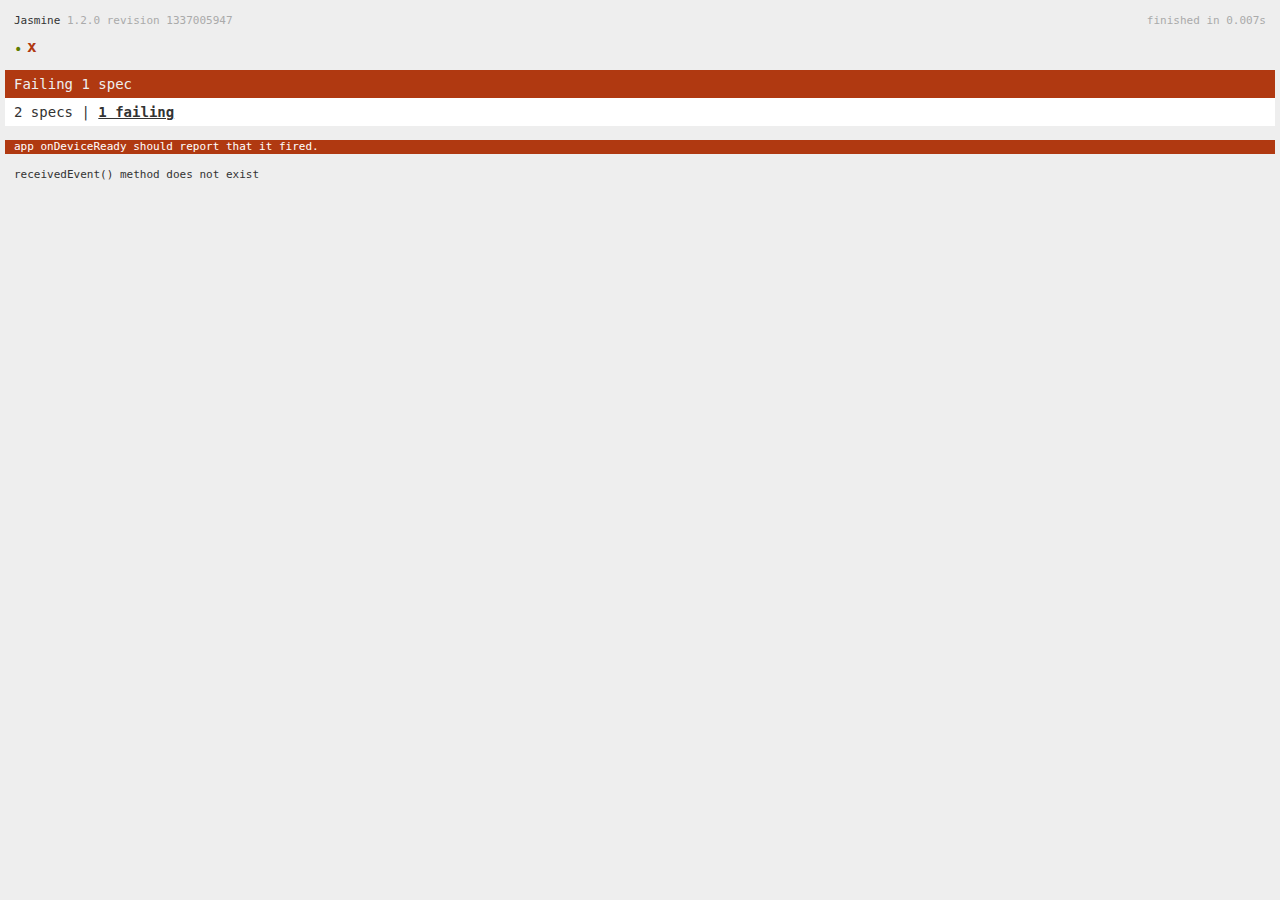
<file: passenger/spec.html>
<!DOCTYPE html>
<!--
    Licensed to the Apache Software Foundation (ASF) under one
    or more contributor license agreements.  See the NOTICE file
    distributed with this work for additional information
    regarding copyright ownership.  The ASF licenses this file
    to you under the Apache License, Version 2.0 (the
    "License"); you may not use this file except in compliance
    with the License.  You may obtain a copy of the License at

    http://www.apache.org/licenses/LICENSE-2.0

    Unless required by applicable law or agreed to in writing,
    software distributed under the License is distributed on an
    "AS IS" BASIS, WITHOUT WARRANTIES OR CONDITIONS OF ANY
     KIND, either express or implied.  See the License for the
    specific language governing permissions and limitations
    under the License.
-->
<html>
    <head>
        <title>Jasmine Spec Runner</title>

        <!-- jasmine source -->
        <link rel="shortcut icon" type="image/png" href="spec/lib/jasmine-1.2.0/jasmine_favicon.png">
        <link rel="stylesheet" type="text/css" href="spec/lib/jasmine-1.2.0/jasmine.css">
        <script type="text/javascript" src="spec/lib/jasmine-1.2.0/jasmine.js"></script>
        <script type="text/javascript" src="spec/lib/jasmine-1.2.0/jasmine-html.js"></script>

        <!-- include source files here... -->
        <script type="text/javascript" src="js/index.js"></script>

        <!-- include spec files here... -->
        <script type="text/javascript" src="spec/helper.js"></script>
        <script type="text/javascript" src="spec/index.js"></script>

        <script type="text/javascript">
            (function() {
                var jasmineEnv = jasmine.getEnv();
                jasmineEnv.updateInterval = 1000;

                var htmlReporter = new jasmine.HtmlReporter();

                jasmineEnv.addReporter(htmlReporter);

                jasmineEnv.specFilter = function(spec) {
                    return htmlReporter.specFilter(spec);
                };

                var currentWindowOnload = window.onload;

                window.onload = function() {
                    if (currentWindowOnload) {
                        currentWindowOnload();
                    }
                    execJasmine();
                };

                function execJasmine() {
                    jasmineEnv.execute();
                }
            })();
        </script>
    </head>
    <body>
        <div id="stage" style="display:none;"></div>
    </body>
</html>
</file>
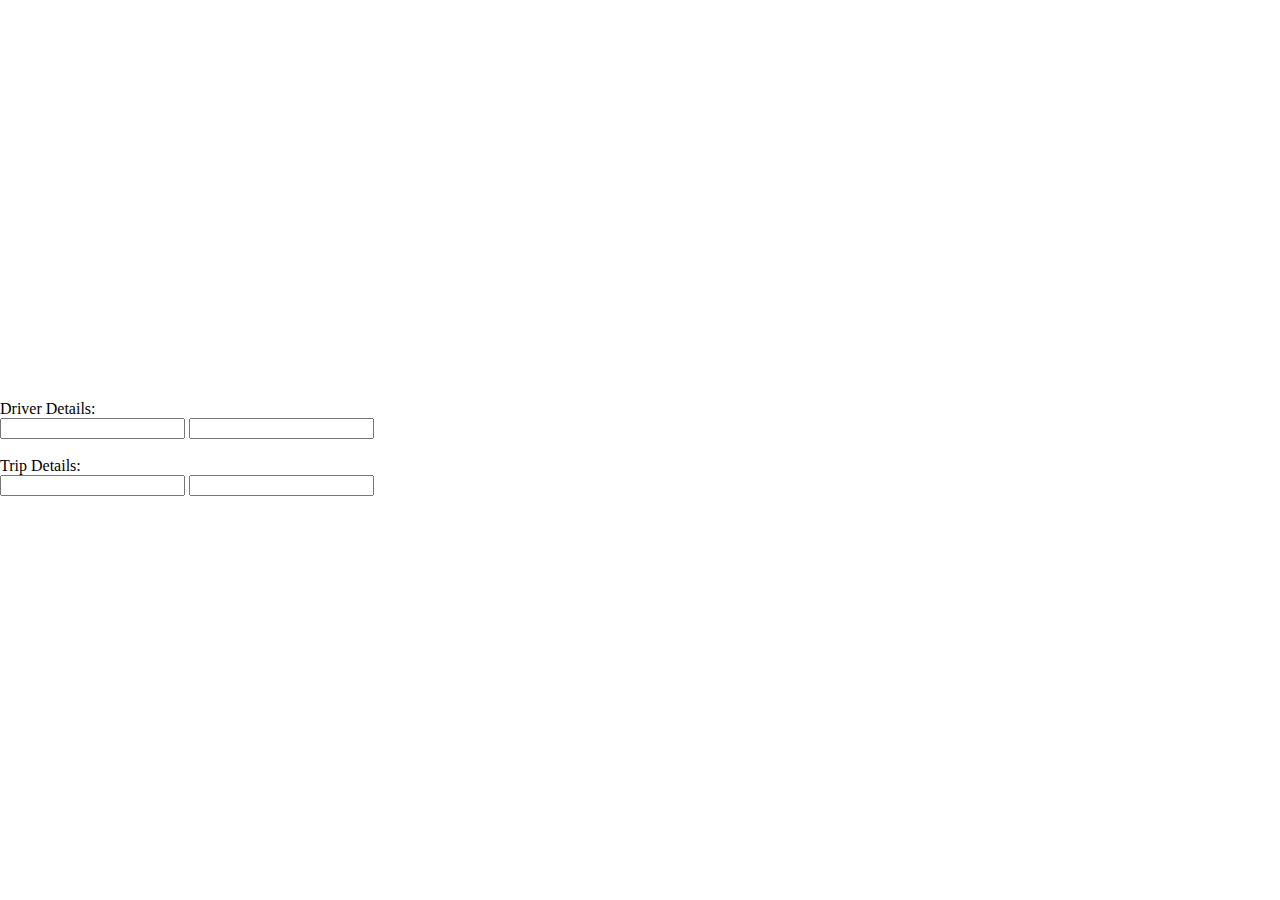
<file: passenger/track.html>
<!DOCTYPE HTML>
<html>
<head>
    <title>Geolocation Watchposition</title>

    <!-- for mobile view -->
    <meta name="viewport" content="initial-scale=1, maximum-scale=1, user-scalable=no, width=device-width">

    <script src="https://ajax.googleapis.com/ajax/libs/jquery/3.1.0/jquery.min.js"></script>
    <script type="text/javascript" src="https://maps.google.com/maps/api/js?v=3&sensor=false&language=en"></script>
    <script type="text/javascript">

        // you can specify the default lat long
        var map,
            currentPositionMarker,
            mapCenter = new google.maps.LatLng(14.668626, 121.24295),
            map;

        // change the zoom if you want
        function initializeMap()
        {
            map = new google.maps.Map(document.getElementById('map_canvas'), {
               zoom: 18,
               center: mapCenter,
               mapTypeId: google.maps.MapTypeId.ROADMAP
             });
        }

        function locError(error) {
            // tell the user if the current position could not be located
            alert("The current position could not be found!");
        }

        // current position of the user
        function setCurrentPosition(pos) {
            currentPositionMarker = new google.maps.Marker({
                map: map,
                position: new google.maps.LatLng(
                    pos.coords.latitude,
                    pos.coords.longitude
                ),
                title: "Current Position"
            });
            map.panTo(new google.maps.LatLng(
                    pos.coords.latitude,
                    pos.coords.longitude
                ));
        }

        function displayAndWatch(position) {

            // set current position
            setCurrentPosition(position);

            // watch position
            watchCurrentPosition();
        }

        function watchCurrentPosition() {
            var positionTimer = navigator.geolocation.watchPosition(
                function (position) {
                    setMarkerPosition(
                        currentPositionMarker,
                        position
                    );
                });
        }

        function setMarkerPosition(marker, position) {
            marker.setPosition(
                new google.maps.LatLng(
                    position.coords.latitude,
                    position.coords.longitude)
            );
        }

        function initLocationProcedure() {
            initializeMap();
            if (navigator.geolocation) {
                navigator.geolocation.getCurrentPosition(displayAndWatch, locError);
            } else {
                // tell the user if a browser doesn't support this amazing API
                alert("Your browser does not support the Geolocation API!");
            }
        }

        // initialize with a little help of jQuery
        $(document).ready(function() {
            initLocationProcedure();
        });
    </script>
</head>

<body style="margin:0; padding:0;">
    <!-- display the map here, you can changed the height or style -->
    <div id="map_canvas" style="height:25em; margin:0; padding:0;"></div>
    <div data-role="page" id="signup">
        <div data-role="main" class="ui-content">
            <label>Driver Details:</label>
            <br>
            <input type="text" readonly id='r_fname' />
            <input type="text" readonly id='r_plate' />
            <br>
            <br>
            <label>Trip Details:</label>
            <br>
            <input type="text" readonly id='r_fare' />
            <input type="text" readonly id='r_duration' />
        </div> <!-- main -->
        <div data-role="footer">
            <div id="result1"></div>
        </div> <!-- footer -->  
    </div> <!-- page -->
</body>

</html>
</file>
<file: passenger/spec/lib/jasmine-1.2.0/jasmine.css>
body { background-color: #eeeeee; padding: 0; margin: 5px; overflow-y: scroll; }

#HTMLReporter { font-size: 11px; font-family: Monaco, "Lucida Console", monospace; line-height: 14px; color: #333333; }
#HTMLReporter a { text-decoration: none; }
#HTMLReporter a:hover { text-decoration: underline; }
#HTMLReporter p, #HTMLReporter h1, #HTMLReporter h2, #HTMLReporter h3, #HTMLReporter h4, #HTMLReporter h5, #HTMLReporter h6 { margin: 0; line-height: 14px; }
#HTMLReporter .banner, #HTMLReporter .symbolSummary, #HTMLReporter .summary, #HTMLReporter .resultMessage, #HTMLReporter .specDetail .description, #HTMLReporter .alert .bar, #HTMLReporter .stackTrace { padding-left: 9px; padding-right: 9px; }
#HTMLReporter #jasmine_content { position: fixed; right: 100%; }
#HTMLReporter .version { color: #aaaaaa; }
#HTMLReporter .banner { margin-top: 14px; }
#HTMLReporter .duration { color: #aaaaaa; float: right; }
#HTMLReporter .symbolSummary { overflow: hidden; *zoom: 1; margin: 14px 0; }
#HTMLReporter .symbolSummary li { display: block; float: left; height: 7px; width: 14px; margin-bottom: 7px; font-size: 16px; }
#HTMLReporter .symbolSummary li.passed { font-size: 14px; }
#HTMLReporter .symbolSummary li.passed:before { color: #5e7d00; content: "\02022"; }
#HTMLReporter .symbolSummary li.failed { line-height: 9px; }
#HTMLReporter .symbolSummary li.failed:before { color: #b03911; content: "x"; font-weight: bold; margin-left: -1px; }
#HTMLReporter .symbolSummary li.skipped { font-size: 14px; }
#HTMLReporter .symbolSummary li.skipped:before { color: #bababa; content: "\02022"; }
#HTMLReporter .symbolSummary li.pending { line-height: 11px; }
#HTMLReporter .symbolSummary li.pending:before { color: #aaaaaa; content: "-"; }
#HTMLReporter .bar { line-height: 28px; font-size: 14px; display: block; color: #eee; }
#HTMLReporter .runningAlert { background-color: #666666; }
#HTMLReporter .skippedAlert { background-color: #aaaaaa; }
#HTMLReporter .skippedAlert:first-child { background-color: #333333; }
#HTMLReporter .skippedAlert:hover { text-decoration: none; color: white; text-decoration: underline; }
#HTMLReporter .passingAlert { background-color: #a6b779; }
#HTMLReporter .passingAlert:first-child { background-color: #5e7d00; }
#HTMLReporter .failingAlert { background-color: #cf867e; }
#HTMLReporter .failingAlert:first-child { background-color: #b03911; }
#HTMLReporter .results { margin-top: 14px; }
#HTMLReporter #details { display: none; }
#HTMLReporter .resultsMenu, #HTMLReporter .resultsMenu a { background-color: #fff; color: #333333; }
#HTMLReporter.showDetails .summaryMenuItem { font-weight: normal; text-decoration: inherit; }
#HTMLReporter.showDetails .summaryMenuItem:hover { text-decoration: underline; }
#HTMLReporter.showDetails .detailsMenuItem { font-weight: bold; text-decoration: underline; }
#HTMLReporter.showDetails .summary { display: none; }
#HTMLReporter.showDetails #details { display: block; }
#HTMLReporter .summaryMenuItem { font-weight: bold; text-decoration: underline; }
#HTMLReporter .summary { margin-top: 14px; }
#HTMLReporter .summary .suite .suite, #HTMLReporter .summary .specSummary { margin-left: 14px; }
#HTMLReporter .summary .specSummary.passed a { color: #5e7d00; }
#HTMLReporter .summary .specSummary.failed a { color: #b03911; }
#HTMLReporter .description + .suite { margin-top: 0; }
#HTMLReporter .suite { margin-top: 14px; }
#HTMLReporter .suite a { color: #333333; }
#HTMLReporter #details .specDetail { margin-bottom: 28px; }
#HTMLReporter #details .specDetail .description { display: block; color: white; background-color: #b03911; }
#HTMLReporter .resultMessage { padding-top: 14px; color: #333333; }
#HTMLReporter .resultMessage span.result { display: block; }
#HTMLReporter .stackTrace { margin: 5px 0 0 0; max-height: 224px; overflow: auto; line-height: 18px; color: #666666; border: 1px solid #ddd; background: white; white-space: pre; }

#TrivialReporter { padding: 8px 13px; position: absolute; top: 0; bottom: 0; left: 0; right: 0; overflow-y: scroll; background-color: white; font-family: "Helvetica Neue Light", "Lucida Grande", "Calibri", "Arial", sans-serif; /*.resultMessage {*/ /*white-space: pre;*/ /*}*/ }
#TrivialReporter a:visited, #TrivialReporter a { color: #303; }
#TrivialReporter a:hover, #TrivialReporter a:active { color: blue; }
#TrivialReporter .run_spec { float: right; padding-right: 5px; font-size: .8em; text-decoration: none; }
#TrivialReporter .banner { color: #303; background-color: #fef; padding: 5px; }
#TrivialReporter .logo { float: left; font-size: 1.1em; padding-left: 5px; }
#TrivialReporter .logo .version { font-size: .6em; padding-left: 1em; }
#TrivialReporter .runner.running { background-color: yellow; }
#TrivialReporter .options { text-align: right; font-size: .8em; }
#TrivialReporter .suite { border: 1px outset gray; margin: 5px 0; padding-left: 1em; }
#TrivialReporter .suite .suite { margin: 5px; }
#TrivialReporter .suite.passed { background-color: #dfd; }
#TrivialReporter .suite.failed { background-color: #fdd; }
#TrivialReporter .spec { margin: 5px; padding-left: 1em; clear: both; }
#TrivialReporter .spec.failed, #TrivialReporter .spec.passed, #TrivialReporter .spec.skipped { padding-bottom: 5px; border: 1px solid gray; }
#TrivialReporter .spec.failed { background-color: #fbb; border-color: red; }
#TrivialReporter .spec.passed { background-color: #bfb; border-color: green; }
#TrivialReporter .spec.skipped { background-color: #bbb; }
#TrivialReporter .messages { border-left: 1px dashed gray; padding-left: 1em; padding-right: 1em; }
#TrivialReporter .passed { background-color: #cfc; display: none; }
#TrivialReporter .failed { background-color: #fbb; }
#TrivialReporter .skipped { color: #777; background-color: #eee; display: none; }
#TrivialReporter .resultMessage span.result { display: block; line-height: 2em; color: black; }
#TrivialReporter .resultMessage .mismatch { color: black; }
#TrivialReporter .stackTrace { white-space: pre; font-size: .8em; margin-left: 10px; max-height: 5em; overflow: auto; border: 1px inset red; padding: 1em; background: #eef; }
#TrivialReporter .finished-at { padding-left: 1em; font-size: .6em; }
#TrivialReporter.show-passed .passed, #TrivialReporter.show-skipped .skipped { display: block; }
#TrivialReporter #jasmine_content { position: fixed; right: 100%; }
#TrivialReporter .runner { border: 1px solid gray; display: block; margin: 5px 0; padding: 2px 0 2px 10px; }
</file>
